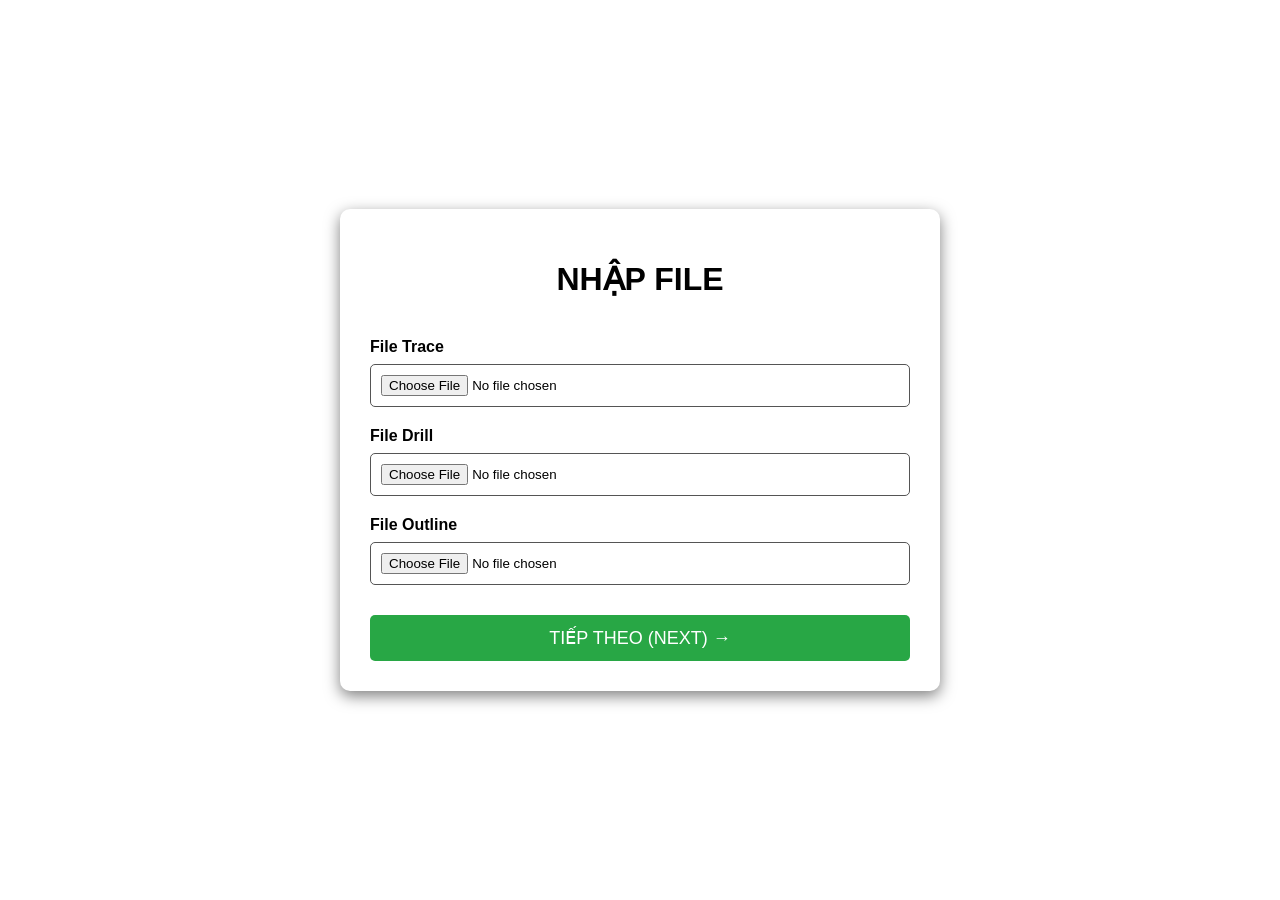
<file: index.html>
<!DOCTYPE html>
<html lang="vi">
<head>
    <meta charset="UTF-8">
    <title>Upload Files PCB</title>
    <link rel="stylesheet" href="style.css"> 
</head>
<body>
    <div class="container">
        <h1>NHẬP FILE</h1>
        <form id="uploadForm">
            <div class="form-group">
                <label>File Trace</label>
                <input type="file" name="trace" required accept=".pdf">
            </div>
            <div class="form-group">
                <label>File Drill</label>
                <input type="file" name="drill" required accept=".pdf">
            </div>
            <div class="form-group">
                <label>File Outline</label>
                <input type="file" name="outline" required accept=".pdf">
            </div>
            <button type="submit" id="submitBtn">TIẾP THEO (NEXT) &rarr;</button>
        </form>
    </div>

    <script>
        const NGROK_URL = "https://modish-jay-unviolently.ngrok-free.dev";

        document.getElementById('uploadForm').addEventListener('submit', async function(e) {
            e.preventDefault();
            const btn = document.getElementById('submitBtn');
            btn.innerText = "Đang xử lý..."; btn.disabled = true;

            try {
                const response = await fetch(`${NGROK_URL}/upload`, {
                    method: 'POST',
                    body: new FormData(this)
                });
                const data = await response.json();

                if (data.status === 'success') {
                    // Lưu dữ liệu vào bộ nhớ trình duyệt để dùng cho các trang sau
                    localStorage.setItem('pcb_analysis', JSON.stringify(data.analysis));
                    localStorage.setItem('pcb_w_mm', data.w_mm);
                    localStorage.setItem('pcb_h_mm', data.h_mm);
                    window.location.href = "options.html"; // Tự động chuyển trang
                } else {
                    alert("Lỗi: " + data.message);
                    btn.innerText = "TIẾP THEO (NEXT) &rarr;"; btn.disabled = false;
                }
            } catch (err) {
                alert("Không thể kết nối đến server máy tính (Ngrok)!");
                btn.innerText = "TIẾP THEO (NEXT) &rarr;"; btn.disabled = false;
            }
        });
    </script>
</body>
</html>
</file>
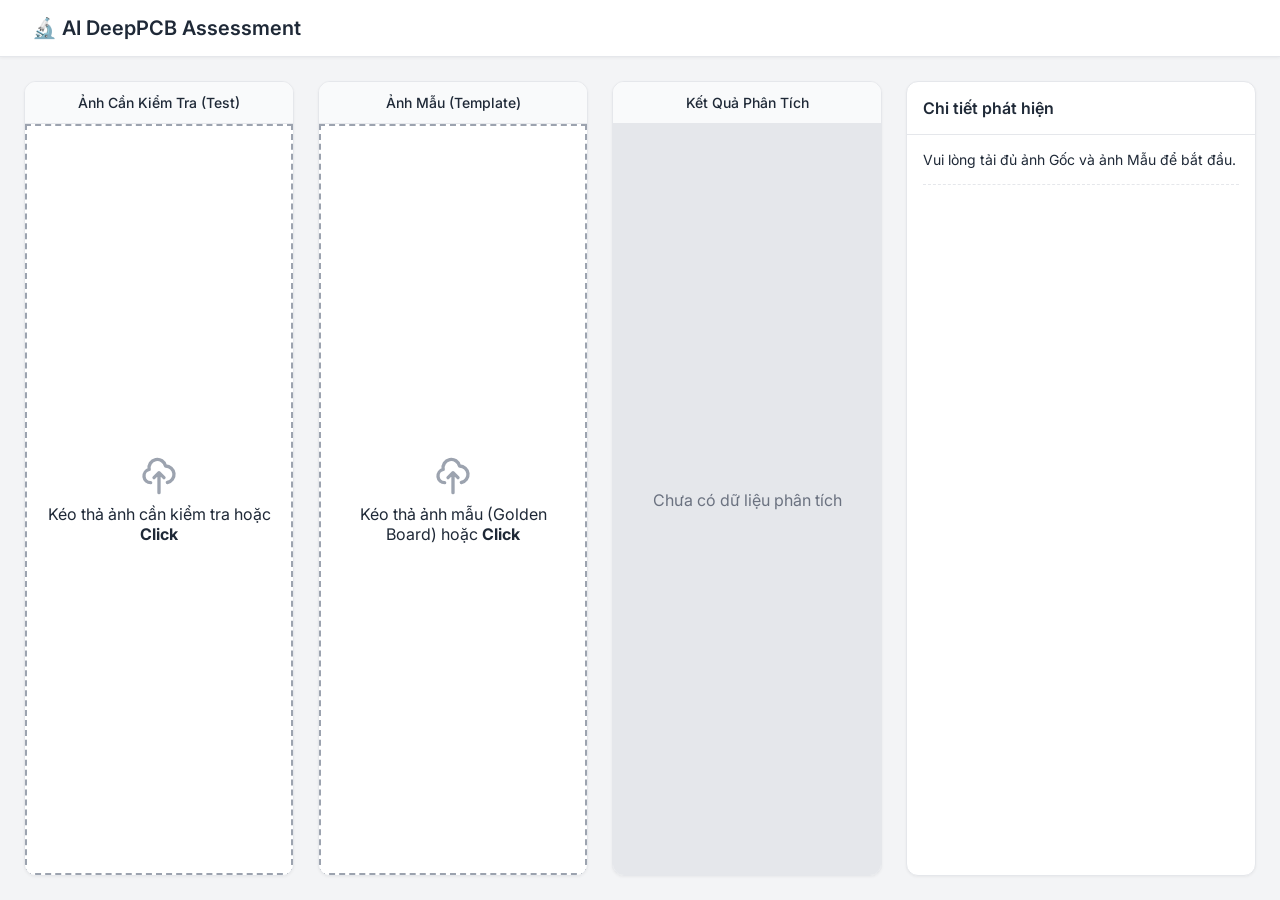
<file: assessment.html>
<!DOCTYPE html>
<html lang="vi">
<head>
    <meta charset="UTF-8">
    <meta name="viewport" content="width=device-width, initial-scale=1.0">
    <title>DeepPCB Defect Assessment - Full Update</title>
    <link href="https://fonts.googleapis.com/css2?family=Inter:wght@400;500;600;700&display=swap" rel="stylesheet">
    <style>
        :root {
            --bg-color: #f3f4f6;
            --panel-bg: #ffffff;
            --primary: #3b82f6;
            --primary-hover: #2563eb;
            --secondary: #6b7280;
            --secondary-hover: #4b5563;
            --text-main: #1f2937;
            --text-muted: #6b7280;
            --border-color: #e5e7eb;
            --error-bg: #fee2e2;
            --error-text: #b91c1c;
            --warning-bg: #fef3c7;
            --warning-text: #b45309;
        }

        * {
            box-sizing: border-box;
            margin: 0;
            padding: 0;
            font-family: 'Inter', sans-serif;
        }

        body {
            background-color: var(--bg-color);
            color: var(--text-main);
            height: 100vh;
            display: flex;
            flex-direction: column;
        }

        header {
            background-color: var(--panel-bg);
            padding: 1rem 2rem;
            border-bottom: 1px solid var(--border-color);
            display: flex;
            justify-content: space-between;
            align-items: center;
            box-shadow: 0 1px 3px rgba(0,0,0,0.05);
            z-index: 10;
        }

        header h1 {
            font-size: 1.25rem;
            font-weight: 600;
        }

        .action-buttons {
            display: flex;
            gap: 10px;
            align-items: center;
        }

        .btn-analyze, .btn-reset {
            color: white;
            border: none;
            padding: 0.5rem 1.5rem;
            border-radius: 0.375rem;
            font-weight: 500;
            cursor: pointer;
            transition: background-color 0.2s;
            display: none;
        }

        .btn-analyze { background-color: var(--primary); }
        .btn-analyze:hover { background-color: var(--primary-hover); }
        .btn-reset { background-color: var(--secondary); }
        .btn-reset:hover { background-color: var(--secondary-hover); }

        .main-container {
            display: flex;
            flex: 1;
            overflow: hidden;
            padding: 1.5rem;
            gap: 1.5rem;
        }

        .workspace {
            display: flex;
            flex: 1;
            gap: 1.5rem;
        }

        .image-panel {
            flex: 1;
            background-color: var(--panel-bg);
            border-radius: 0.75rem;
            border: 1px solid var(--border-color);
            display: flex;
            flex-direction: column;
            overflow: hidden;
            box-shadow: 0 1px 3px rgba(0,0,0,0.05);
        }

        .panel-header {
            padding: 0.75rem 1rem;
            border-bottom: 1px solid var(--border-color);
            background-color: #f9fafb;
            font-weight: 500;
            font-size: 0.875rem;
            text-align: center;
            z-index: 2;
        }

        .panel-content {
            flex: 1;
            display: flex;
            justify-content: center;
            align-items: center;
            position: relative;
            background-color: #e5e7eb;
            overflow: hidden;
            user-select: none;
        }

        .cursor-grab { cursor: grab !important; }
        .cursor-grabbing { cursor: grabbing !important; }

        .view-element {
            transform-origin: center center;
            transition: transform 0.1s ease-out;
            max-width: 100%;
            max-height: 100%;
            object-fit: contain;
            pointer-events: none;
            -webkit-user-drag: none; 
        }

        .no-transition { transition: none !important; }

        .upload-area {
            width: 100%;
            height: 100%;
            display: flex;
            flex-direction: column;
            justify-content: center;
            align-items: center;
            background-color: var(--panel-bg);
            border: 2px dashed #9ca3af;
            cursor: pointer;
            transition: all 0.2s;
            position: absolute;
            top: 0; left: 0; right: 0; bottom: 0;
            z-index: 5;
            padding: 1rem;
            text-align: center;
        }

        .upload-area:hover, .upload-area.dragover {
            border-color: var(--primary);
            background-color: #eff6ff;
        }

        .upload-area svg {
            width: 40px;
            height: 40px;
            color: #9ca3af;
            margin-bottom: 0.5rem;
        }

        .sidebar {
            width: 350px;
            background-color: var(--panel-bg);
            border-radius: 0.75rem;
            border: 1px solid var(--border-color);
            display: flex;
            flex-direction: column;
            box-shadow: 0 1px 3px rgba(0,0,0,0.05);
        }

        .sidebar-header { padding: 1rem; border-bottom: 1px solid var(--border-color); font-weight: 600; }
        .sidebar-content { padding: 1rem; flex: 1; overflow-y: auto; }

        .summary { font-size: 0.875rem; margin-bottom: 1rem; padding-bottom: 1rem; border-bottom: 1px dashed var(--border-color); }

        .log-item { padding: 0.75rem; border-radius: 0.375rem; margin-bottom: 0.75rem; font-size: 0.875rem; border-left: 4px solid transparent; }
        .log-item.error { background-color: var(--error-bg); border-left-color: var(--error-text); }
        .log-item.warning { background-color: var(--warning-bg); border-left-color: var(--warning-text); }

        .badge { font-size: 0.7rem; font-weight: 700; padding: 0.1rem 0.4rem; border-radius: 9999px; text-transform: uppercase; }
        .badge-error { background-color: var(--error-text); color: white; }
        .badge-warning { background-color: var(--warning-text); color: white; }

        .log-coords { color: var(--text-muted); font-family: monospace; font-size: 0.75rem; margin-top: 0.25rem; }

        .loader {
            display: none;
            border: 4px solid #f3f3f3;
            border-top: 4px solid var(--primary);
            border-radius: 50%;
            width: 24px;
            height: 24px;
            animation: spin 1s linear infinite;
        }
        @keyframes spin { 0% { transform: rotate(0deg); } 100% { transform: rotate(360deg); } }

        input[type="file"] { display: none; }
    </style>
</head>
<body>

    <header>
        <h1>🔬 AI DeepPCB Assessment</h1>
        <div class="action-buttons">
            <div class="loader" id="loader"></div>
            <button class="btn-reset" id="btnReset" onclick="resetApp()">Làm lại</button>
            <button class="btn-analyze" id="btnAnalyze" onclick="simulateAnalysis()">Kiểm tra Bo mạch</button>
        </div>
    </header>

    <div class="main-container">
        <div class="workspace">
            <div class="image-panel">
                <div class="panel-header">Ảnh Cần Kiểm Tra (Test)</div>
                <div class="panel-content" id="leftPanel">
                    <div class="upload-area" id="dropZoneLeft" onclick="document.getElementById('fileInputLeft').click()">
                        <svg fill="none" stroke="currentColor" viewBox="0 0 24 24" xmlns="http://www.w3.org/2000/svg"><path stroke-linecap="round" stroke-linejoin="round" stroke-width="2" d="M7 16a4 4 0 01-.88-7.903A5 5 0 1115.9 6L16 6a5 5 0 011 9.9M15 13l-3-3m0 0l-3 3m3-3v12"></path></svg>
                        <p>Kéo thả ảnh cần kiểm tra hoặc <strong>Click</strong></p>
                    </div>
                    <canvas id="sourceCanvas" class="view-element" style="display: none;"></canvas>
                    <input type="file" id="fileInputLeft" accept="image/png, image/jpeg" onchange="handleFile(this.files[0], 'left')">
                </div>
            </div>

            <div class="image-panel">
                <div class="panel-header">Ảnh Mẫu (Template)</div>
                <div class="panel-content" id="middlePanel">
                    <div class="upload-area" id="dropZoneMiddle" onclick="document.getElementById('fileInputMiddle').click()">
                        <svg fill="none" stroke="currentColor" viewBox="0 0 24 24" xmlns="http://www.w3.org/2000/svg"><path stroke-linecap="round" stroke-linejoin="round" stroke-width="2" d="M7 16a4 4 0 01-.88-7.903A5 5 0 1115.9 6L16 6a5 5 0 011 9.9M15 13l-3-3m0 0l-3 3m3-3v12"></path></svg>
                        <p>Kéo thả ảnh mẫu (Golden Board) hoặc <strong>Click</strong></p>
                    </div>
                    <canvas id="templateCanvas" class="view-element" style="display: none;"></canvas>
                    <input type="file" id="fileInputMiddle" accept="image/png, image/jpeg" onchange="handleFile(this.files[0], 'middle')">
                </div>
            </div>

            <div class="image-panel">
                <div class="panel-header">Kết Quả Phân Tích</div>
                <div class="panel-content" id="rightPanel">
                    <span id="placeholderText" style="color: var(--text-muted);">Chưa có dữ liệu phân tích</span>
                    <img id="resultImage" class="view-element" style="display: none;" alt="Kết quả từ AI">
                </div>
            </div>
        </div>

        <div class="sidebar">
            <div class="sidebar-header">Chi tiết phát hiện</div>
            <div class="sidebar-content" id="logPanel">
                <div class="summary text-muted">Vui lòng tải đủ ảnh Gốc và ảnh Mẫu để bắt đầu.</div>
            </div>
        </div>
    </div>

    <script>
        // --- DOM Elements ---
        const btnAnalyze = document.getElementById('btnAnalyze');
        const btnReset = document.getElementById('btnReset');
        const loader = document.getElementById('loader');
        const logPanel = document.getElementById('logPanel');
        const resultImage = document.getElementById('resultImage');
        const placeholderText = document.getElementById('placeholderText');

        const panels = {
            left: {
                dropZone: document.getElementById('dropZoneLeft'),
                canvas: document.getElementById('sourceCanvas'),
                input: document.getElementById('fileInputLeft'),
                container: document.getElementById('leftPanel'),
                imageObj: null
            },
            middle: {
                dropZone: document.getElementById('dropZoneMiddle'),
                canvas: document.getElementById('templateCanvas'),
                input: document.getElementById('fileInputMiddle'),
                container: document.getElementById('middlePanel'),
                imageObj: null
            }
        };

        const viewStates = {
            left: { scale: 1, translateX: 0, translateY: 0 },
            middle: { scale: 1, translateX: 0, translateY: 0 },
            right: { scale: 1, translateX: 0, translateY: 0 }
        };

        const classInfo = {
            1: { name: 'open', type: 'ERROR' },
            2: { name: 'short', type: 'ERROR' },
            3: { name: 'mousebite', type: 'WARNING' },
            4: { name: 'spur', type: 'WARNING' },
            5: { name: 'copper', type: 'WARNING' },
            6: { name: 'pinhole', type: 'WARNING' }
        };

        // --- Logic Xử Lý Ảnh ---
        function handleFile(file, side) {
            if (!file) return;
            const reader = new FileReader();
            reader.onload = function(e) {
                const img = new Image();
                img.onload = function() {
                    panels[side].imageObj = img;
                    const canvas = panels[side].canvas;
                    canvas.width = img.width;
                    canvas.height = img.height;
                    const ctx = canvas.getContext('2d');
                    ctx.drawImage(img, 0, 0);
                    
                    panels[side].dropZone.style.display = 'none';
                    canvas.style.display = 'block';
                    panels[side].container.classList.add('cursor-grab');
                    
                    checkReady();
                };
                img.src = e.target.result;
            };
            reader.readAsDataURL(file);
        }

        function checkReady() {
            if (panels.left.imageObj && panels.middle.imageObj) {
                btnAnalyze.style.display = 'block';
                btnReset.style.display = 'block';
                logPanel.innerHTML = '<div class="summary">Đã sẵn sàng. Nhấn nút để kiểm tra.</div>';
            }
        }

        // --- Zoom & Pan Logic ---
        function updateView(side, animate = true) {
            const state = viewStates[side];
            let target;
            if (side === 'left') target = panels.left.canvas;
            else if (side === 'middle') target = panels.middle.canvas;
            else target = resultImage;

            const transformStyle = `translate(${state.translateX}px, ${state.translateY}px) scale(${state.scale})`;
            target.classList.toggle('no-transition', !animate);
            target.style.transform = transformStyle;
        }

        function attachEvents(container, side) {
            let isDragging = false, startX, startY;

            container.addEventListener('wheel', (e) => {
                e.preventDefault();
                const direction = e.deltaY < 0 ? 1 : -1;
                const state = viewStates[side];
                state.scale = Math.min(Math.max(0.5, state.scale + direction * 0.15 * state.scale), 10);
                updateView(side, true);
            });

            container.addEventListener('mousedown', (e) => {
                if (e.target.closest('.upload-area')) return;
                isDragging = true;
                startX = e.clientX - viewStates[side].translateX;
                startY = e.clientY - viewStates[side].translateY;
                container.classList.add('cursor-grabbing');
            });

            window.addEventListener('mousemove', (e) => {
                if (!isDragging) return;
                viewStates[side].translateX = e.clientX - startX;
                viewStates[side].translateY = e.clientY - startY;
                updateView(side, false);
            });

            window.addEventListener('mouseup', () => {
                isDragging = false;
                container.classList.remove('cursor-grabbing');
            });

            // Drag & Drop UI
            container.addEventListener('dragover', (e) => { e.preventDefault(); container.querySelector('.upload-area')?.classList.add('dragover'); });
            container.addEventListener('dragleave', () => { container.querySelector('.upload-area')?.classList.remove('dragover'); });
            container.addEventListener('drop', (e) => {
                e.preventDefault();
                container.querySelector('.upload-area')?.classList.remove('dragover');
                if (e.dataTransfer.files.length) handleFile(e.dataTransfer.files[0], side);
            });
        }

        attachEvents(panels.left.container, 'left');
        attachEvents(panels.middle.container, 'middle');
        attachEvents(document.getElementById('rightPanel'), 'right');


        function loadImageToPanel(url, side) {
            return new Promise((resolve) => {
                const img = new Image();

                img.onload = function() {
                    panels[side].imageObj = img;

                    const canvas = panels[side].canvas;
                    canvas.width = img.width;
                    canvas.height = img.height;

                    canvas.getContext('2d').drawImage(img, 0, 0);

                    panels[side].dropZone.style.display = 'none';
                    canvas.style.display = 'block';
                    panels[side].container.classList.add('cursor-grab');

                    resolve();
                };

                img.src = url;
            });
        }

        window.onload = async function() {
            const params = new URLSearchParams(window.location.search);

            const defectName = params.get("defect");
            const optimizedName = params.get("optimized");

            if (!defectName || !optimizedName) return;

            await loadImageToPanel(`https://modish-jay-unviolently.ngrok-free.dev/image/${defectName}`, 'left');   // Test
            await loadImageToPanel(`https://modish-jay-unviolently.ngrok-free.dev/image/${optimizedName}`, 'middle'); // Template

            checkReady();
        };
        // --- API & Analysis ---
        async function simulateAnalysis() {
            loader.style.display = 'block';
            btnAnalyze.disabled = true;
            placeholderText.innerText = "Đang phân tích...";

            const params = new URLSearchParams(window.location.search);
            const defect = params.get("defect");   // ví dụ: DEFECTIVE_my_pcb_panel64.nc.png

            if (!defect) {
                alert("Thiếu ảnh DEFECTIVE");
                return;
            }

            try {
                const response = await fetch('/predict', {
                    method: 'POST',
                    headers: { 'Content-Type': 'application/json' },
                    body: JSON.stringify({ image_name: defect })
                });

                if (!response.ok) throw new Error("Server error");

                const data = await response.json();

                resultImage.src = data.result_image;
                resultImage.style.display = 'block';
                placeholderText.style.display = 'none';

                renderLogs(data.detections);

            } catch (e) {
                alert("Lỗi kết nối AI!");
                placeholderText.innerText = "Lỗi";
            } finally {
                loader.style.display = 'none';
                btnAnalyze.disabled = false;
            }
        }

        function renderLogs(predictions) {
            let html = '', errors = 0, warnings = 0;
            predictions.forEach(p => {
                const info = classInfo[p.class_id] || { name: 'Unknown', type: 'WARNING' };
                if (info.type === 'ERROR') errors++; else warnings++;
                html += `
                    <div class="log-item ${info.type.toLowerCase()}">
                        <div class="log-header"><strong>${info.name.toUpperCase()}</strong> <span class="badge badge-${info.type.toLowerCase()}">${info.type}</span></div>
                        <div>Độ tin cậy: ${(p.score * 100).toFixed(1)}%</div>
                        <div class="log-coords">Tọa độ: [${p.box.join(', ')}]</div>
                    </div>`;
            });
            logPanel.innerHTML = `<div class="summary"><strong>Phát hiện ${predictions.length} vấn đề</strong><br>
                <span style="color:var(--error-text)">● ${errors} Lỗi</span> | <span style="color:var(--warning-text)">● ${warnings} Cảnh báo</span></div>` + html;
        }

        function resetApp() { if(confirm("Bạn có chắc muốn làm mạch mới?")) window.location.href = '/'; }
    </script>
</body>
</html>
</file>
<file: style.css>
/* =========================================================
   1. VARIABLES & RESET
   ========================================================= */
:root {
    --bs-primary: #0d6efd;
    --bs-secondary: #6c757d;
    --bs-success: #198754;
    --bs-info: #0dcaf0;
    --bs-warning: #ffc107;
    --bs-light: #f8f9fa;
    --bs-dark: #212529;
    --bs-danger: #dc3545;
    --bs-white: #fff;
}

* { box-sizing: border-box; }

/* =========================================================
   2. STYLE RIÊNG CHO TỪNG TRANG (STEP 1, 2, 3)
   ========================================================= */

/* --- TRANG 1: UPLOAD (Mặc định) --- */
body {
    font-family: 'Segoe UI', sans-serif;
    background-color: #fff;
    color: #e0e0e0;
    margin: 0;
    display: flex;
    justify-content: center;
    align-items: center;
    min-height: 100vh;
    font-size: 16px; /* Chỉnh lại size chuẩn */
}

/* --- TRANG 2: REVIEW / OPTIONS --- */
body.step2-layout {
    display: block !important;
    justify-content: unset !important;
    align-items: unset !important;
    background-color: #fff;
    color: #212529;
    text-align: left;
    height: auto;
    overflow-y: auto;
}

/* --- TRANG 3: POSITION --- */
body.step3-layout {
    display: flex !important;
    flex-direction: column !important;
    justify-content: flex-start !important;
    align-items: stretch !important;
    background-color: #fff;
    color: #212529;
    text-align: left;
    height: 100vh !important;
    overflow: hidden !important;
}

/* =========================================================
   3. COMPONENTS CHO TRANG UPLOAD (STEP 1)
   ========================================================= */
.container {
    background: #fff;
    padding: 30px;
    border-radius: 10px;
    box-shadow: 0 5px 15px rgba(0,0,0,0.5);
    width: 100%;
    max-width: 600px;
    text-align: center;
    color: #333;
}

/* Chỉ áp dụng cho h1, h2 trong .container của trang Upload */
.container h1, .container h2 { color: #000; margin-bottom: 40px; }
.form-group { margin-bottom: 20px; text-align: left; color: #000; }
.form-group label { display: block; margin-bottom: 8px; font-weight: bold; }
.container input[type="file"] {
    background: #fff; color: #000; padding: 10px; 
    border: 1px solid #555; border-radius: 5px; 
    width: 100%; cursor: pointer;
}
.container button[type="submit"] {
    background: #28a745; color: white; padding: 12px 20px; 
    border: none; border-radius: 5px; cursor: pointer; 
    font-size: 18px; width: 100%; transition: 0.3s; margin-top: 10px;
}
.container button[type="submit"]:hover { background: #218838; }

/* =========================================================
   4. MINI BOOTSTRAP (GRID, UTILS, BUTTONS)
   ========================================================= */

/* Grid System */
.container-fluid { width: 100%; padding: 0 1.5rem; }
.row { display: flex; flex-wrap: wrap; margin: 0 -12px; }
.row > * { width: 100%; padding: 0 12px; }

/* Responsive Columns */
@media (min-width: 768px) {
    .col-md-3 { flex: 0 0 auto; width: 25%; }
    .col-md-4 { flex: 0 0 auto; width: 33.33333%; }
    .col-md-8 { flex: 0 0 auto; width: 66.66667%; }
    .col-md-9 { flex: 0 0 auto; width: 75%; }
}
@media (min-width: 992px) {
    .col-lg-3 { flex: 0 0 auto; width: 25%; }
    .col-lg-9 { flex: 0 0 auto; width: 75%; }
}

/* Utilities */
.d-flex { display: flex !important; }
.d-none { display: none !important; }
.d-grid { display: grid; }
.flex-column { flex-direction: column !important; }
.flex-grow-1 { flex-grow: 1 !important; }
.h-100 { height: 100% !important; }
.w-100 { width: 100% !important; }
.w-50 { width: 50% !important; }
.gap-2 { gap: 0.5rem !important; }
.text-center { text-align: center !important; }
.text-end { text-align: right !important; }
.fw-bold { font-weight: bold !important; }
.align-items-center { align-items: center !important; }
.justify-content-center { justify-content: center !important; }
.justify-content-between { justify-content: space-between !important; }
.overflow-auto { overflow: auto; }

/* Spacing */
.mt-2 { margin-top: 0.5rem !important; }
.mt-3 { margin-top: 1rem !important; }
.mb-3 { margin-bottom: 1rem !important; }
.mb-4 { margin-bottom: 1.5rem !important; }
.p-0 { padding: 0 !important; }
.p-3 { padding: 1rem !important; }
.px-4 { padding-left: 1.5rem; padding-right: 1.5rem; }
.py-2 { padding-top: 0.5rem; padding-bottom: 0.5rem; }
.me-3 { margin-right: 1rem !important; }
.ms-auto { margin-left: auto !important; }

/* Colors */
.bg-primary { background-color: var(--bs-primary) !important; }
.bg-secondary { background-color: var(--bs-secondary) !important; }
.bg-success { background-color: var(--bs-success) !important; }
.bg-dark { background-color: var(--bs-dark) !important; }
.bg-light { background-color: var(--bs-light) !important; }
.text-white { color: #fff !important; }
.text-primary { color: var(--bs-primary) !important; }
.text-muted { color: #6c757d !important; }

/* Navbar */
.navbar { display: flex; align-items: center; padding: .5rem 0; background: var(--bs-dark); color: #fff; min-height: 50px; }
.navbar-brand { font-size: 1.25rem; margin-right: 1rem; margin-left: 1rem; font-weight: 500; }

/* Buttons */
.btn { display: inline-block; padding: .375rem .75rem; border-radius: .25rem; text-decoration: none; text-align: center; border: 1px solid transparent; cursor: pointer; font-size: 1rem; transition: opacity 0.2s; font-family: inherit; }
.btn:hover { opacity: 0.9; }
.btn-lg { padding: .5rem 1rem; font-size: 1.25rem; }
.btn-sm { padding: .25rem .5rem; font-size: .875rem; }
.btn-success { background: var(--bs-success); color: #fff; }
.btn-info { background: var(--bs-info); color: #fff; }
.btn-warning { background: var(--bs-warning); color: #000; }
.btn-secondary { background: var(--bs-secondary); color: #fff; }
.btn-primary { background: var(--bs-primary); color: #fff; }
.btn-outline-secondary { color: #6c757d; border-color: #6c757d; background: transparent; }
.btn-outline-secondary:hover { color: #fff; background-color: #6c757d; }
.btn-outline-light { color: #f8f9fa; border-color: #f8f9fa; background: transparent; }

/* Cards */
.card { background: #fff; border: 1px solid rgba(0,0,0,.125); border-radius: .25rem; display: flex; flex-direction: column; overflow: hidden; }
.card-header { padding: .75rem 1rem; border-bottom: 1px solid rgba(0,0,0,.125); font-weight: bold; background-color: rgba(0,0,0,.03); }
.card-body { padding: 1rem; flex: 1 1 auto; }
.shadow-sm { box-shadow: 0 .125rem .25rem rgba(0,0,0,.075) !important; }

/* List Group (Dùng cho danh sách tọa độ Step 3) */
.list-group { display: flex; flex-direction: column; padding-left: 0; margin-bottom: 0; border-radius: .25rem; list-style: none; }
.list-group-item { position: relative; display: block; padding: .5rem 1rem; color: #212529; text-decoration: none; background-color: #fff; border: 1px solid rgba(0,0,0,.125); }
.list-group-item + .list-group-item { border-top-width: 0; }

/* Forms Standard */
.form-control { width: 100%; padding: .375rem .75rem; border: 1px solid #ced4da; border-radius: .25rem; font-size: 1rem; }
.alert-info { background: #cff4fc; color: #055160; padding: 1rem; border-radius: .25rem; margin-bottom: 1rem;}

/* =========================================================
   5. TABS (CHO TRANG REVIEW/OPTIONS)
   ========================================================= */
.nav-tabs { display: flex; border-bottom: 1px solid #dee2e6; list-style: none; padding: 0; margin: 0; }
.nav-link { display: block; padding: .5rem 1rem; text-decoration: none; color: #495057; border: 1px solid transparent; cursor: pointer; border-radius: 0.25rem 0.25rem 0 0; margin-bottom: -1px; }
.nav-link.active { background: #fff; border-color: #dee2e6 #dee2e6 #fff; font-weight: bold; color: #000; }

.tab-content { width: 100%; border: 1px solid #dee2e6; border-top: none; padding: 15px; }
.tab-pane { display: none; } 
.tab-pane.active { display: block; animation: fadeIn 0.3s; }
.preview-img { max-width: 100%; max-height: 400px; object-fit: contain; }

/* =========================================================
   6. BED CNC (CHO TRANG POSITION)
   ========================================================= */
#bed-container {
    width: 100%; max-width: 800px; aspect-ratio: 200 / 150;
    background-color: #b87333; position: relative; overflow: hidden;
    border: 5px solid #555; box-shadow: inset 0 0 20px rgba(0,0,0,0.5);
    background-image: linear-gradient(rgba(255,255,255,0.2) 1px, transparent 1px), linear-gradient(90deg, rgba(255,255,255,0.2) 1px, transparent 1px);
    background-size: 5% 5%; margin: 0 auto; 
}

.pcb-workpiece {
    position: absolute; background-image: url('/image/FINAL_outline.png');
    background-size: 100% 100%; border: 2px solid var(--bs-warning); color: var(--bs-warning);
    font-weight: bold; font-size: 14px; display: flex; justify-content: center; align-items: center;
    cursor: grab; text-shadow: 1px 1px 2px black; z-index: 10; box-shadow: 2px 2px 5px rgba(0,0,0,0.5);
    user-select: none; 
}

.pcb-workpiece:active { cursor: grabbing; border-color: var(--bs-danger); color: var(--bs-danger); z-index: 100; }

/* =========================================================
   7. CUSTOM MODAL (THAY THẾ BOOTSTRAP MODAL)
   ========================================================= */
.modal {
    display: none; /* Mặc định ẩn */
    position: fixed; z-index: 1050; left: 0; top: 0;
    width: 100%; height: 100%; overflow: hidden;
    background-color: rgba(0,0,0,0.5); /* Nền mờ tối */
    align-items: center; justify-content: center;
}

/* Class .show được thêm bằng JS để hiện modal */
.modal.show { display: flex; animation: fadeIn 0.2s; }

.modal-dialog { width: 100%; max-width: 500px; margin: 1rem; pointer-events: auto; }
.modal-content {
    background-color: #fff; border-radius: .3rem; 
    box-shadow: 0 .5rem 1rem rgba(0,0,0,.15);
    display: flex; flex-direction: column; outline: 0;
}
.modal-header {
    display: flex; align-items: center; justify-content: space-between;
    padding: 1rem; border-bottom: 1px solid #dee2e6;
    background-color: var(--bs-primary); color: white;
    border-top-left-radius: .3rem; border-top-right-radius: .3rem;
}
.modal-title { margin: 0; font-size: 1.25rem; font-weight: 500; }
.modal-body { position: relative; flex: 1 1 auto; padding: 1rem; }
.modal-footer {
    display: flex; flex-wrap: wrap; align-items: center; justify-content: flex-end;
    padding: .75rem; border-top: 1px solid #dee2e6; gap: 0.5rem;
    border-bottom-right-radius: .3rem; border-bottom-left-radius: .3rem;
}
.btn-close {
    padding: 0.5rem; margin: -0.5rem -0.5rem -0.5rem auto;
    background: transparent; border: 0; color: white;
    font-size: 1.5rem; font-weight: 700; line-height: 1;
    cursor: pointer; opacity: 0.8;
}
.btn-close:hover { opacity: 1; }

/* Input Group trong Modal */
.input-group { position: relative; display: flex; flex-wrap: wrap; align-items: stretch; width: 100%; }
.input-group > .form-control { position: relative; flex: 1 1 auto; width: 1%; min-width: 0; border-top-right-radius: 0; border-bottom-right-radius: 0; }
.input-group-text {
    display: flex; align-items: center; padding: .375rem .75rem;
    font-size: 1rem; font-weight: 400; line-height: 1.5;
    color: #212529; text-align: center; white-space: nowrap;
    background-color: #e9ecef; border: 1px solid #ced4da;
    border-left: 0; border-radius: 0 .25rem .25rem 0;
}

@keyframes fadeIn { from { opacity: 0; } to { opacity: 1; } }
</file>
